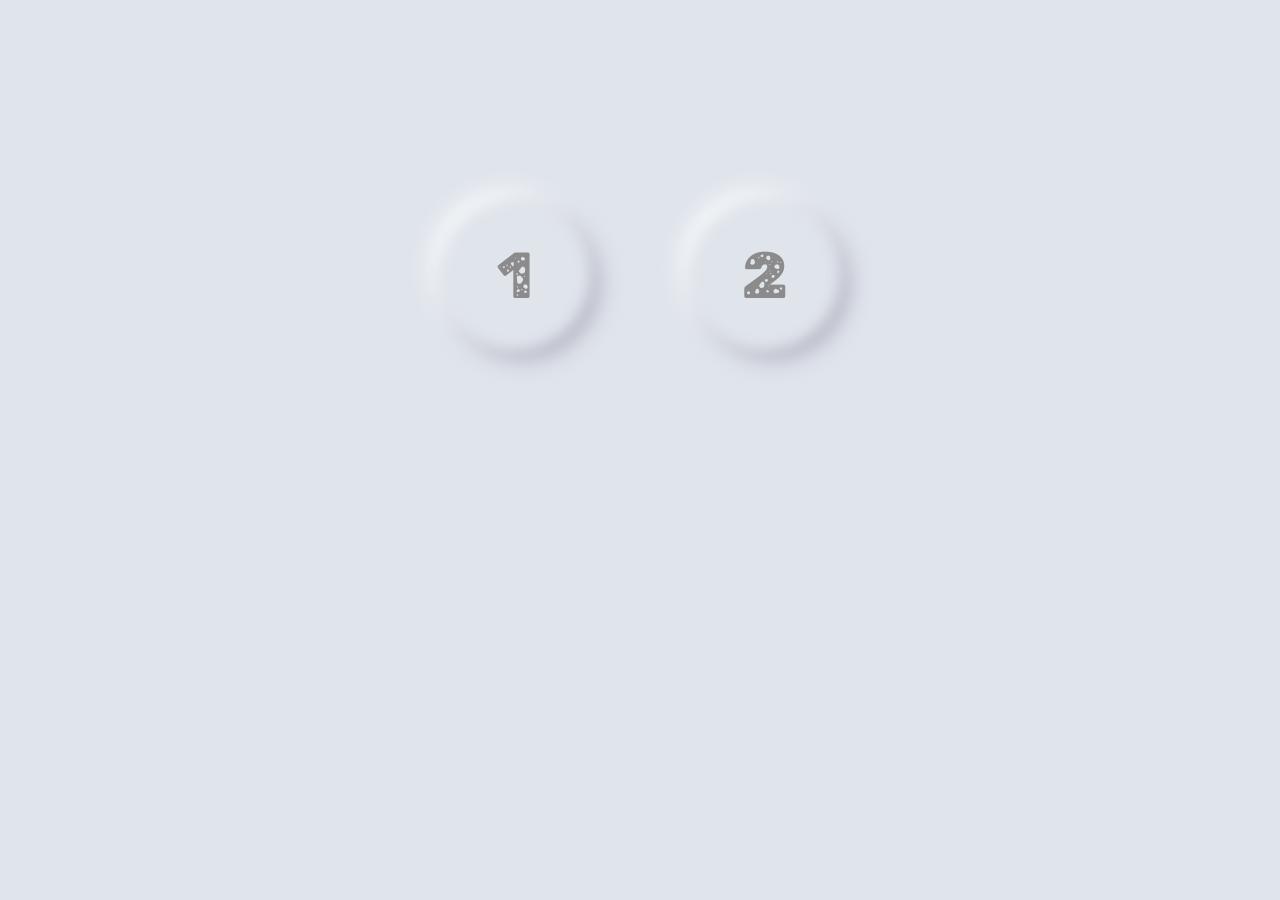
<file: index.html>
<!DOCTYPE html>
<html lang="en">
<head>
    <meta charset="UTF-8">
    <meta http-equiv="X-UA-Compatible" content="IE=edge">
    <meta name="viewport" content="width=device-width, initial-scale=1.0">
    <title>HW_09</title>
    <link rel="stylesheet" href="style.css">
    <link rel="preconnect" href="https://fonts.googleapis.com">
<link rel="preconnect" href="https://fonts.gstatic.com" crossorigin>
<link href="https://fonts.googleapis.com/css2?family=Rubik+Moonrocks&display=swap" rel="stylesheet">
</head>
<body>
    <section class="light">
        <a href="task_1.html" class="btn_1"><div class="circle">1</div></a>
	    <a href="task_2.html" class="btn_2"><div class="circle">2</div></a>
    </section>
 </body>
</html>

</body>
</html>
</file>
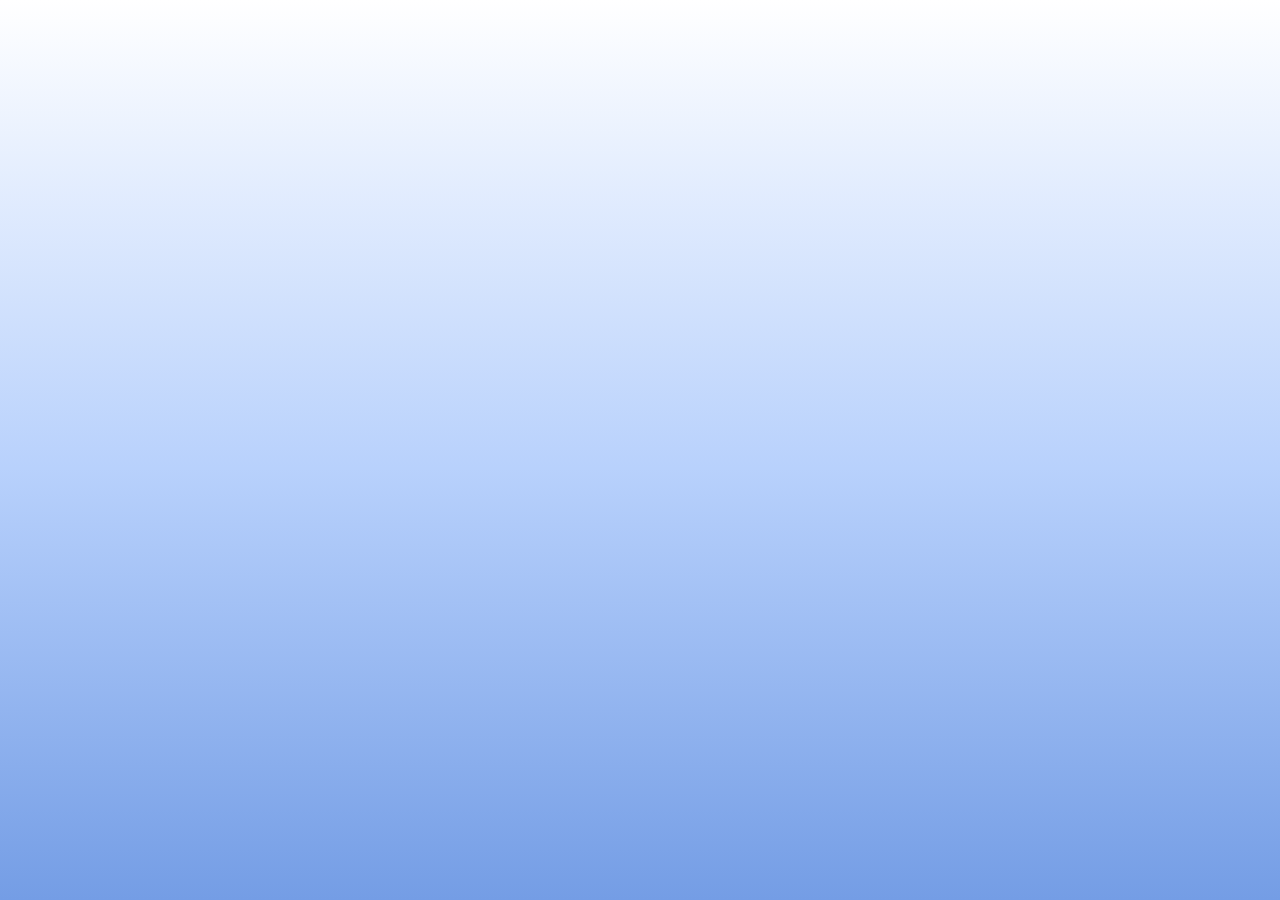
<file: task_1.html>
<!DOCTYPE html>
<html lang="en">
<head>
    <meta charset="UTF-8">
    <meta http-equiv="X-UA-Compatible" content="IE=edge">
    <meta name="viewport" content="width=device-width, initial-scale=1.0">
    <title>HW_09_task_1</title>
</head>
<body>
    <style>
        body {
            background: rgb(116,157,229);
            background: linear-gradient(0deg, rgba(116,157,229,1) 0%, rgba(184,209,252,1) 48%, rgba(255,255,255,1) 100%);
            background-repeat: no-repeat;
            background-attachment: fixed;
            background-size: cover;
        }
    </style>
    <script src="task-1.js" type="module"></script>
</body>
</html>
</file>
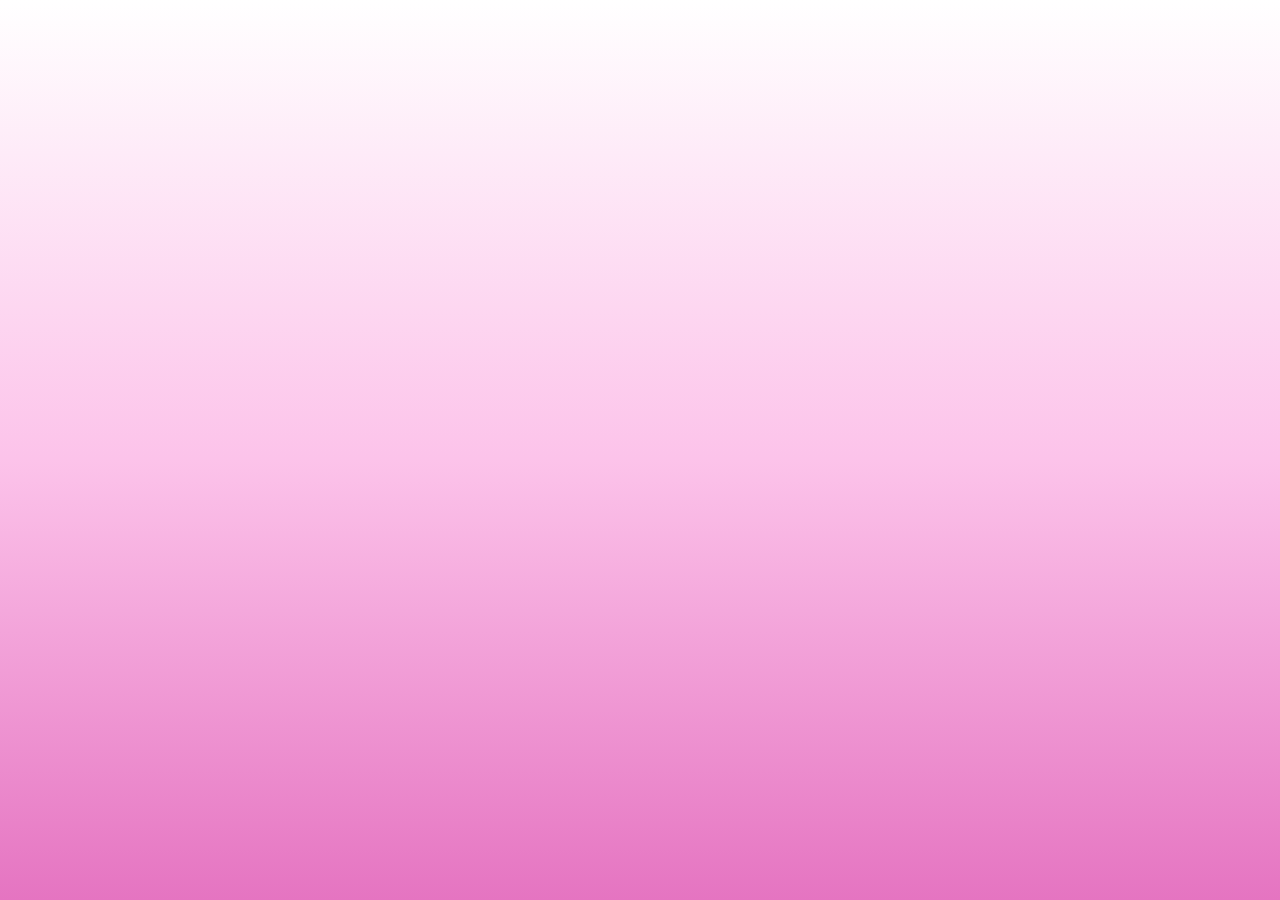
<file: task_2.html>
<!DOCTYPE html>
<html lang="en">
<head>
    <meta charset="UTF-8">
    <meta http-equiv="X-UA-Compatible" content="IE=edge">
    <meta name="viewport" content="width=device-width, initial-scale=1.0">
    <title>HW_09_task_2</title>
</head>
<body>
    <style>
        body {
            background: rgb(116,157,229);
            background: linear-gradient(0deg, rgba(116,157,229,1) 0%, rgba(229,116,193,1) 0%, rgba(252,195,234,1) 49%, rgba(255,255,255,1) 100%);
            background-repeat: no-repeat;
            background-attachment: fixed;
            background-size: cover;
        }
    </style>
    <script src="task-2.js" type="module"></script>
</body>
</html>
</file>
<file: style.css>
* {
	padding: 0;
	margin: 0;
}
body {
	display: flex;
	align-items: center;
	justify-content: space-around;
    background-color: #e0e5ec;
}
.light {
	display: flex;
	width: 500px;
	height: 550px;
	align-items: center;
	justify-content: space-around;
}
.circle {
	position: relative;
	display: flex;
	width: 150px;
	height: 150px;
	border-radius: 150px;
	align-items: center;
	justify-content: center;
}
.circle:before {
	position: absolute;
	display: block;
	width: 150px;
	height: 150px;
	content: " ";
	cursor: pointer;
	transition: 0.3s ease-out;
	border-radius: 150px;
	filter: blur(7px);
    box-shadow: 8px 8px 20px #a9a8b7, -8px -8px 20px #fff;
}
.circle:hover:before {
	box-shadow: 8px 8px 20px #a9a8b7, -8px -8px 20px #fff,
		inset -8px -8px 20px #fff, inset 8px 8px 20px #a9a8b7;
    transition: 0.3s ease-in;
    transform: scale(1.05);
}
.light .btn_1, .btn_2{
    text-decoration: none;
    font-family: 'Rubik Moonrocks';
    color: rgb(139, 139, 139);
    font-size: 65px;
}
.light .btn_1:hover{
    color: rgb(116, 157, 229);
    text-shadow: rgb(184, 209, 252) 1px 0 10px;
    transition: 0.3s ease-in;
    transform: scale(1.05);
}
.light .btn_2:hover{
    color: rgb(229, 116, 193);
    text-shadow: rgb(252, 195, 234) 1px 0 10px;
    transition: 0.3s ease-in;
    transform: scale(1.05);
}
</file>
